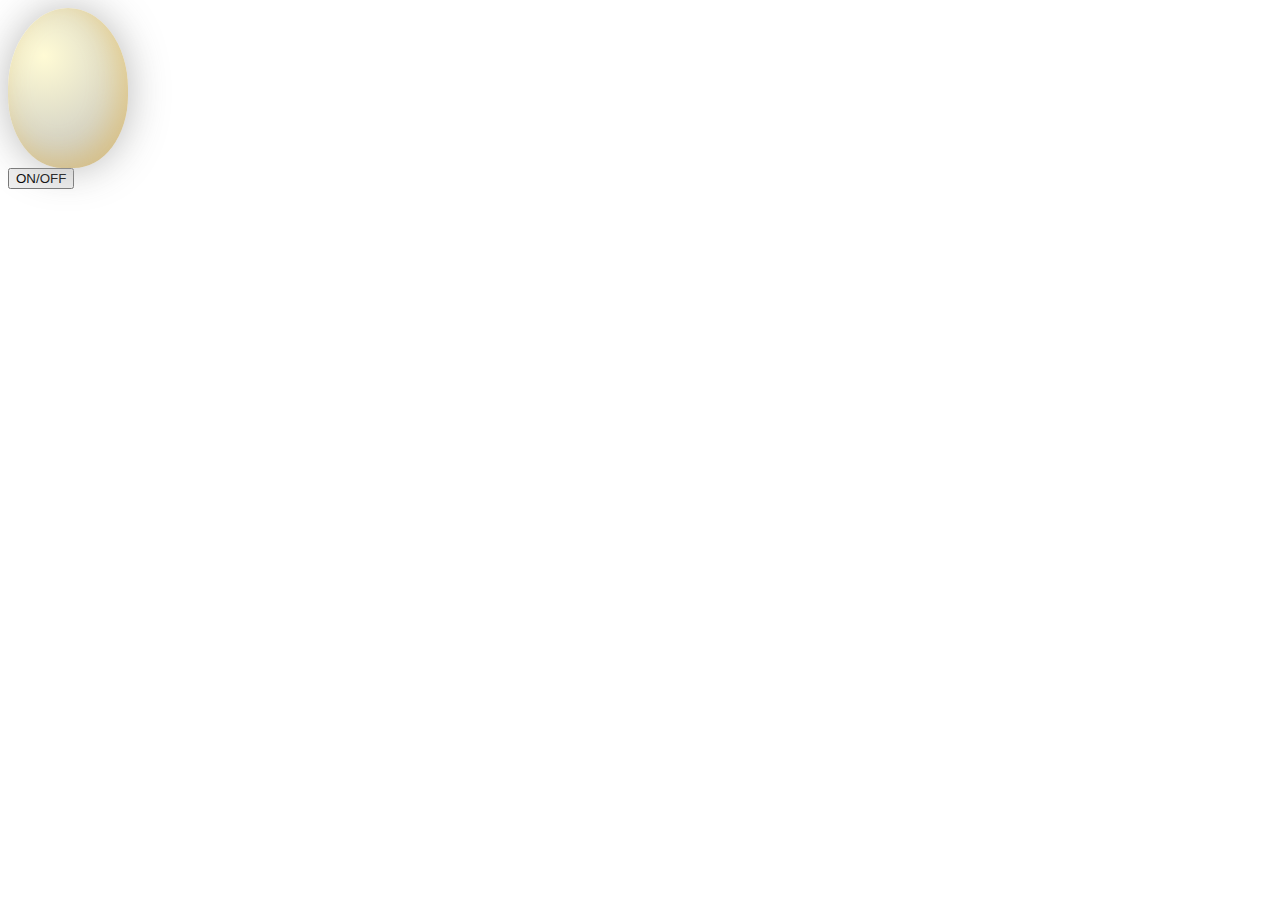
<file: Q7/index.html>
<!DOCTYPE html>
<html lang="en">
<head>
    <meta charset="UTF-8">
    <meta name="viewport" content="width=device-width, initial-scale=1.0">
    <title>Div Tag</title>
    <link rel="stylesheet" href="style.css">
</head>
<body>
    <div class="bulb"></div>
    <button class="btn" onclick="switchBulb()">ON/OFF</button>
    <script src="./script.js"></script>
</body>
</html>
</file>
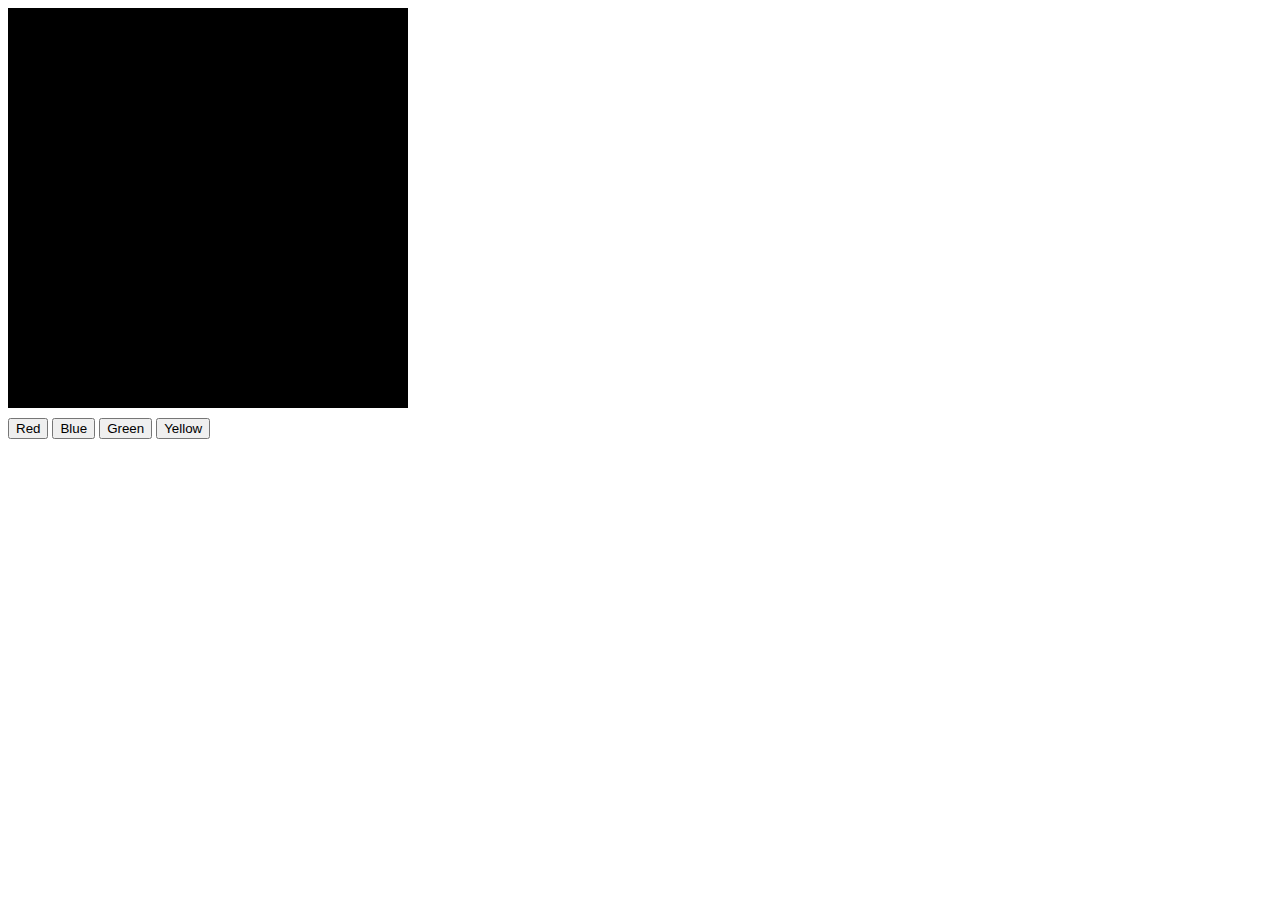
<file: Q8/index.html>
<!DOCTYPE html>
<html lang="en">
<head>
    <meta charset="UTF-8">
    <meta name="viewport" content="width=device-width, initial-scale=1.0">
    <title>Document</title>
    <link rel="stylesheet" href="style.css">
    <script src="script.js"></script>
</head>
<body>
<div id="box"></div>
<button onclick="changeColor('red')">Red</button>
<button onclick="changeColor('blue')">Blue</button>
<button onclick="changeColor('green')">Green</button>
<button onclick="changeColor('yellow')">Yellow</button>

</body>
</html>
</file>
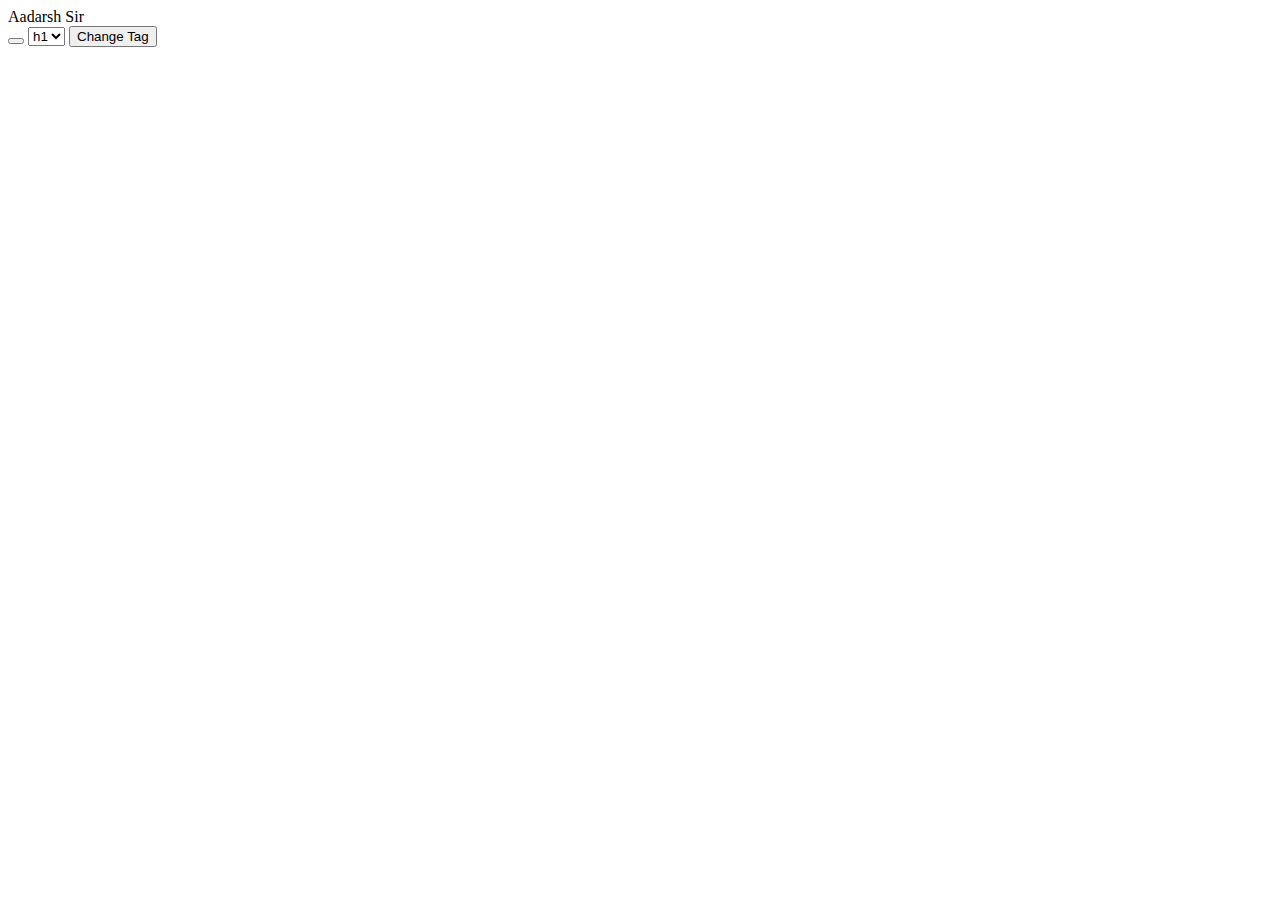
<file: Q9/index.html>
<!DOCTYPE html>
<html lang="en">
  <head>
    <meta charset="UTF-8" />
    <meta name="viewport" content="width=device-width, initial-scale=1.0" />
    <title>Document</title>
    <script src="script.js"></script>
  </head>
  <body>
    <div id="container">
      <li id="text">Aadarsh Sir</li>
    </div>
    <button type="button" submit="Asmitha"></button>
    <select id="tag">
      <option value="h1">h1</option>
      <option value="h2">h2</option>
      <option value="h3">h3</option>
      <option value="h4">h4</option>
      <option value="h5">h5</option>
      <option value="p">p</option>
    </select>

    <button onclick="changeTag()">Change Tag</button>
  </body>
</html>
</file>
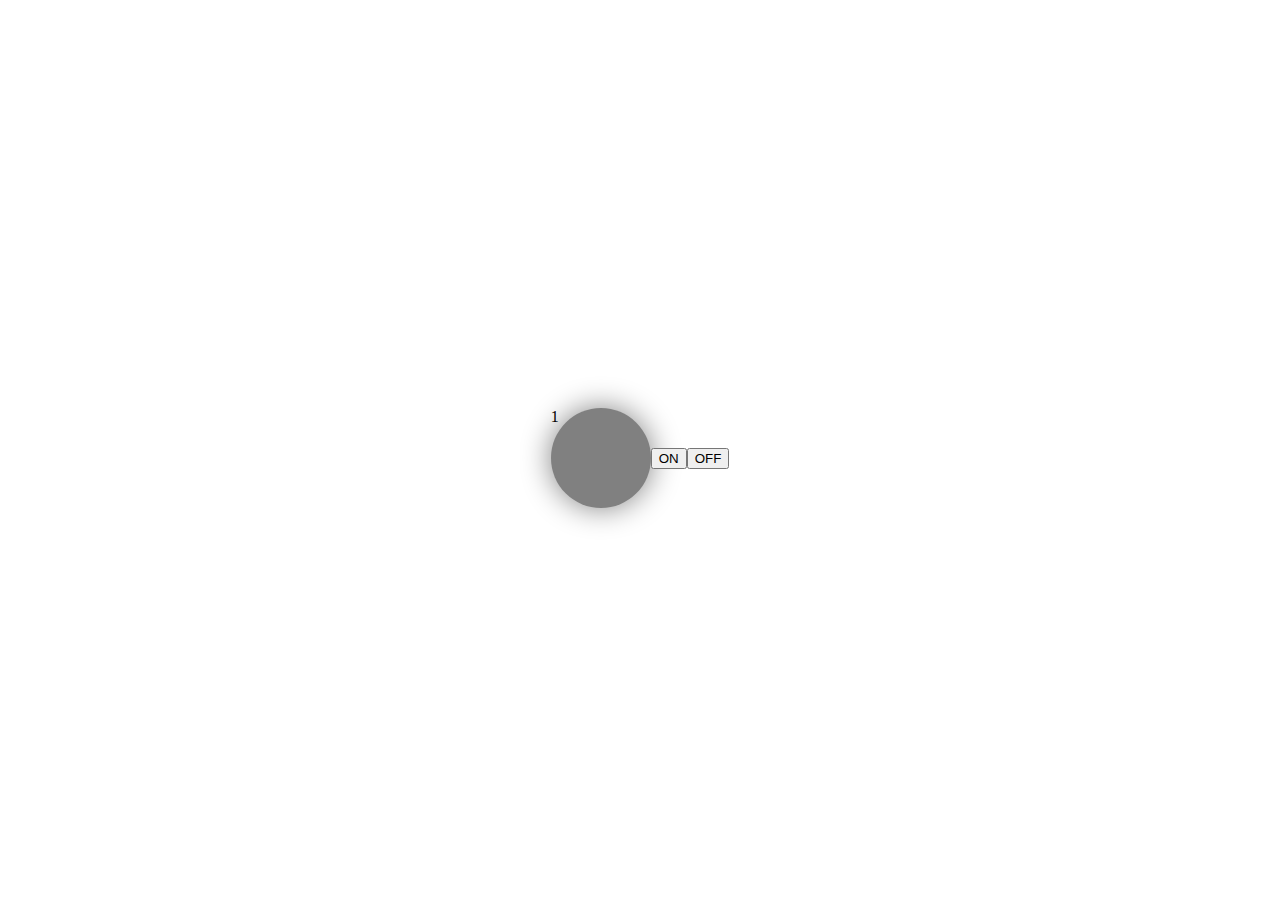
<file: Q6/Javascript/index.html>
<!DOCTYPE html>
<html lang="en">
<head>
    <meta charset="UTF-8">
    <meta name="viewport" content="width=device-width, initial-scale=1.0">
    <title>Document</title>
    <link rel="stylesheet" href="style.css">
</head>
<body>
    <div id="bulb">1</div>
    <button onclick="switchOn()">ON</button>
    <button onclick="switchOff()">OFF</button>
    <script src="./script.js"></script>
</body>
</html>
</file>
<file: Q7/style.css>
.bulb {
  width: 120px;
  height: 160px;
  background: radial-gradient(circle at 30% 30%, #fffbd5, #bcbcbc);
  border-radius: 50% 50% 45% 45%;
  position: relative;
  box-shadow: 
    0 0 40px rgba(178, 178, 177, 0.9),
    inset -10px -10px 30px rgba(255, 180, 0, 0.3);
}
.on{
  width: 120px;
  height: 160px;
  background: radial-gradient(circle at 30% 30%, #fffbd5, #f5c542);
  border-radius: 50% 50% 45% 45%;
  position: relative;
  box-shadow: 
    0 0 40px rgba(255, 220, 100, 0.9),
    inset -10px -10px 30px rgba(255, 180, 0, 0.3);
}
</file>
<file: Q8/style.css>
#box {
  width: 400px;
  height: 400px;
  /* border: 5px solid black; */
  margin-bottom: 10px;
  background-color: black;
}
</file>
<file: Q6/Javascript/style.css>
body {
  display: flex;
  justify-content: center;
  align-items: center;
  height: 100vh;
}
#bulb {
  width: 100px;
  height: 100px;
  background: gray;
  border-radius: 50%;
  box-shadow: 0 0 30px gray;
}
</file>
